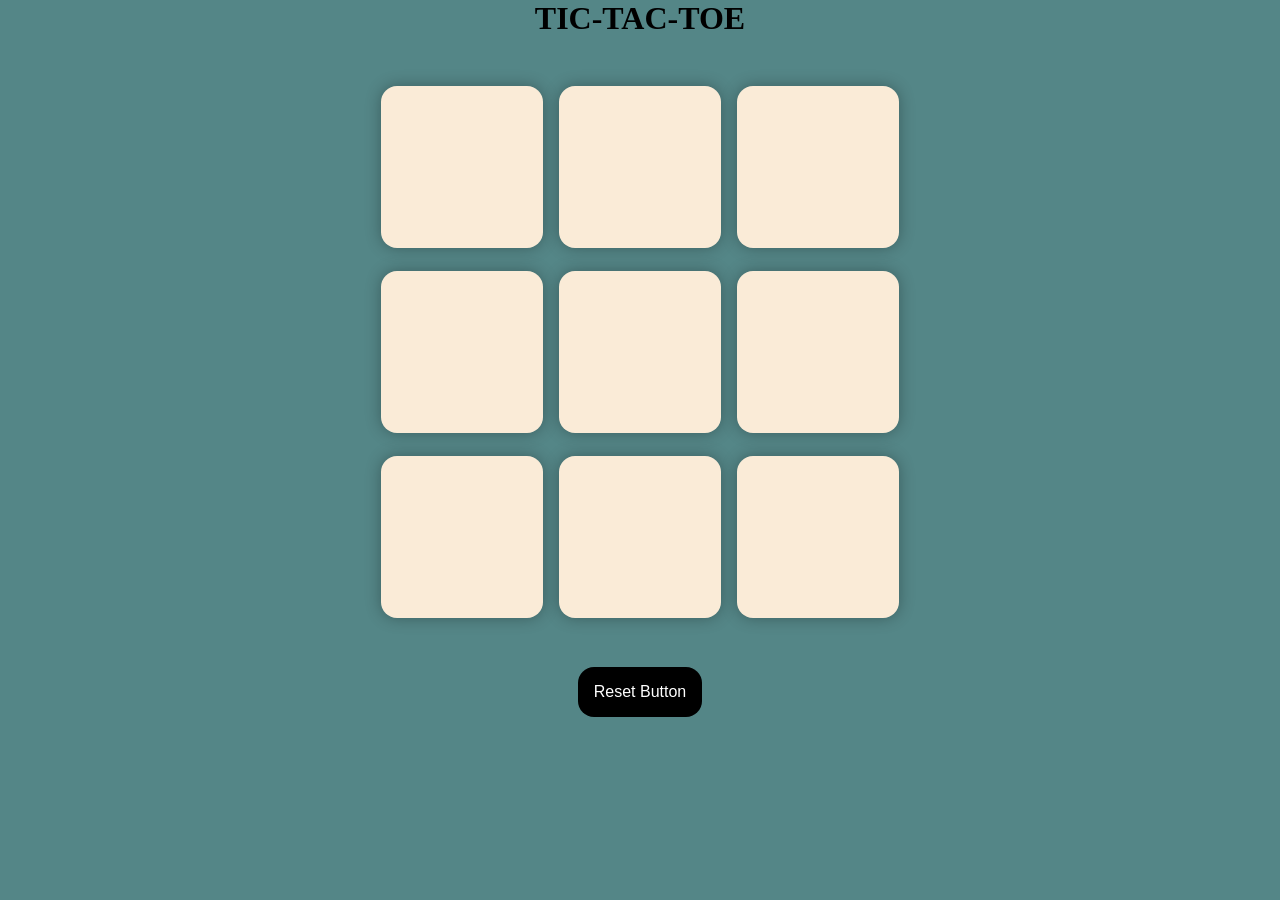
<file: tictac.html>
<!DOCTYPE html>
<html lang="en">
<head>
    <meta charset="UTF-8">
    <meta name="viewport" content="width=device-width, initial-scale=1.0">
    <title>Tictac</title>
    <link rel="stylesheet" href="tictac.css">
</head>
<body>
    <div class="msg-container hide">
        <p id="msg"> WINNER!</p>
        <button id="newButn">New Game</button>

    </div>
    <main>
  <h1>TIC-TAC-TOE </h1>  
<div class="container">
    <div class="game">
        <button class="box"> </button>
        <button class="box"> </button>
        <button class="box"> </button>
        <button class="box"> </button>
        <button class="box"> </button>
        <button class="box"> </button>
        <button class="box"> </button>
        <button class="box"> </button>
        <button class="box"> </button>

    </div>
</div>
<button id="resetButn">Reset Button</button>

</main>

    <script src="tictac.js"></script>
</body>
</html>
</file>
<file: tictac.css>
*{
    margin: 0;
    padding: 0;
}

body{
    background-color: #548687;
    text-align: center; 
}

.container{
    height: 70vh;
    display: flex;
  justify-content: center;
   align-items: center;
   
}

.game{
   height: 60vmin; /*    lanscape->width >height then vmin->min height ka 60% */
    width: 60vmin;
     display: flex;
     flex-wrap: wrap;
  justify-content: center;
   align-items: center;
 gap: 1rem;

}
.box{
    height:18vmin ;
    width: 18vmin;
    border: none;
    border-radius: 1rem;
     box-shadow: 0 0 1rem rgba(0, 0, 0, 0.3);
    font-size: 8vmin;
    color: rgb(157, 9, 113);
    background-color: antiquewhite;
}
#resetButn{
    padding: 1rem;
    border: none;
    border-radius: 1rem;
    background-color: black;
    font-size: 1rem;
    color: #fff;
}
#newButn{
    padding: 1rem;
    border: none;
    border-radius: 1rem;
    background-color: black;
    font-size: 1rem;
    color: #fff;
}

#msg{
    color:rgb(176, 245, 174);
   font-size: 5vmin;
}
.msg-container{
    height: 100vmin;
    display: flex;
    flex-direction: column;
    justify-content: center;
    align-items: center;
    gap: 4rem;


}
.hide{
    display: none;
}
</file>
